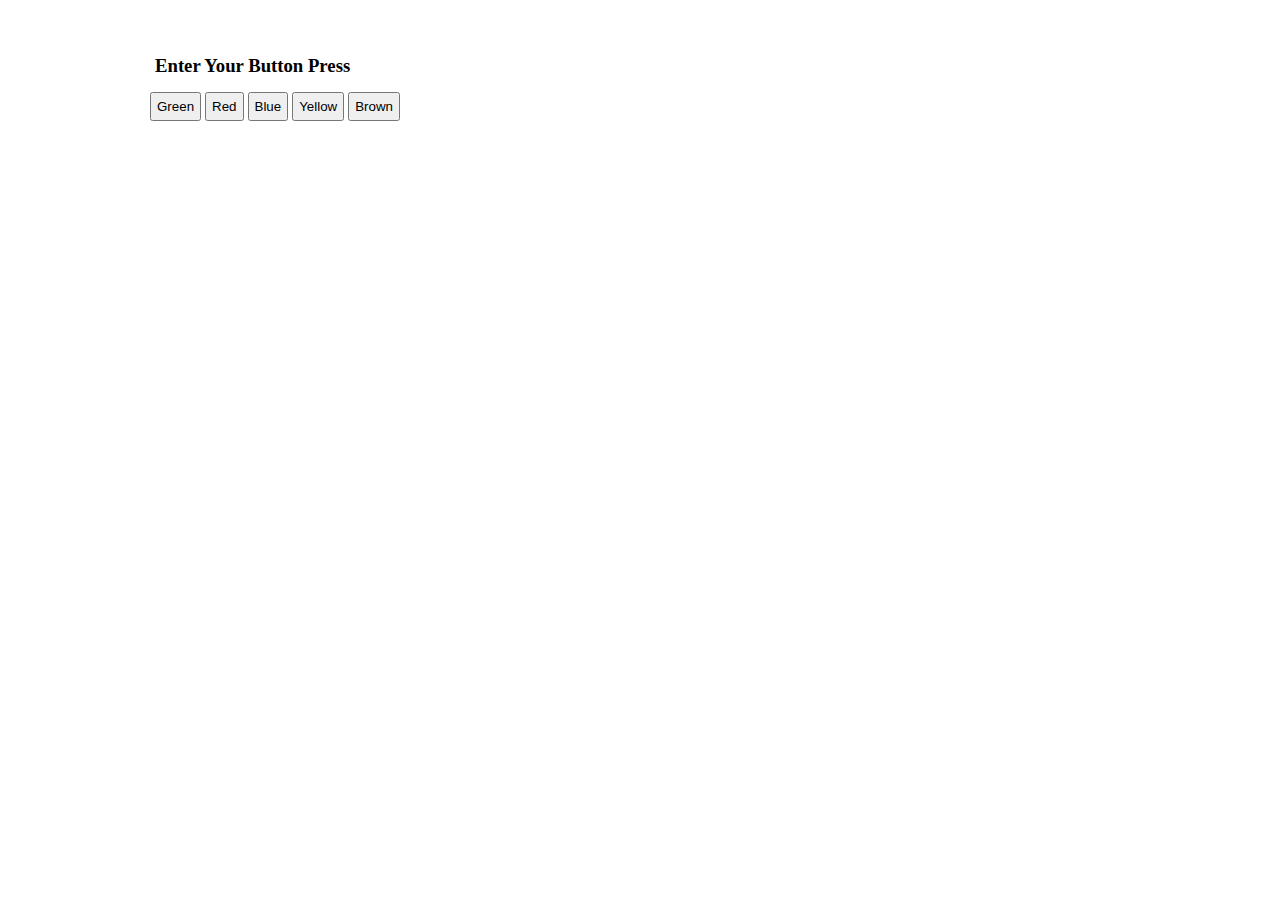
<file: index.html>
<!DOCTYPE html>
<html>
<head>
<title>
Codex Dynamic Javascript
</title>
<style type="text/css" href="style.css">
</style>

<link rel="stylesheet" type="text/css" href="style.css">


<script>

var btn = [

   'Green',
   'Red',
   "Blue",
   "Yellow",
   "Brown"
   
  ];

</script>

</head>

<body id="Bdy">


  <div class="Card">


  <h3>Enter Your Button Press</h3>
  
  
  
  <button id="Btn" value="Green">
  <script>document.write(btn[0]);</script>
  </button>
  
  
  
  <button id="Btn" value="Red">
  <script>document.write(btn[1]);</script>
  </button>
  
  
  
  <button id="Btn" value="Blue">
  <script>document.write(btn[2]);</script>
  </button>
  
  
  
  <button id="Btn" value="Yellow">
  <script>document.write(btn[3]);</script>
  </button>
  
  
  
 
  <button id="Btn" value="Brown">
  <script>document.write(btn[4]);</script>
  </button>
  

 </div>
  
    

  
  
<script type="text/javascript" src="script.js">
</script>
  
  
</body>
</html>
</file>
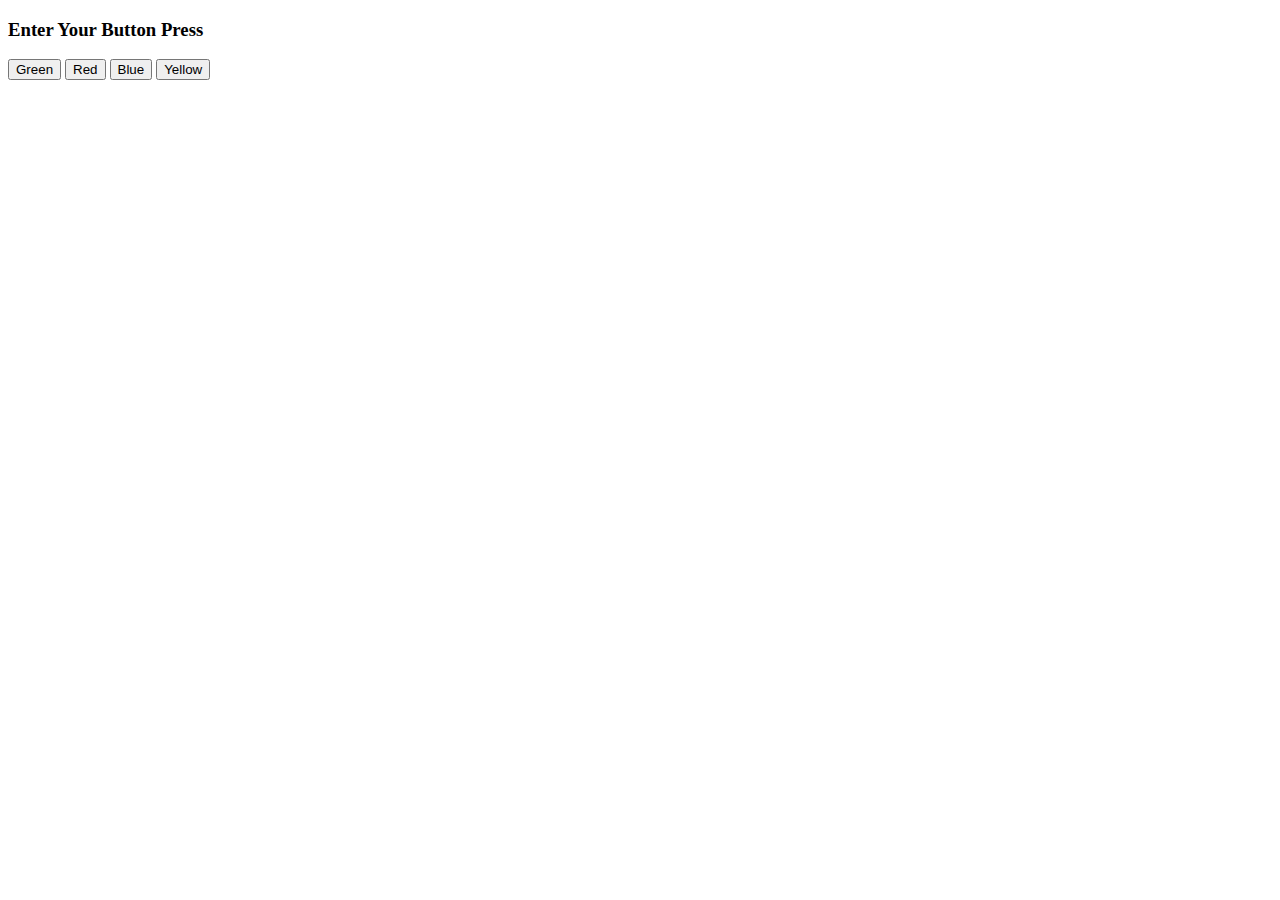
<file: ColorTextCodexDynamic.html>
<!DOCTYPE html>
<html>
<head>
<title>

</title>

<style type="text/css">


</style>


<script type="text/javascript">

var btn =[

   "Green",
   "Red",
   "Blue",
   "Yellow"

  ];
 
  

</script>

</head>
<body id="Bdy">
  <h3>Enter Your Button Press</h3>
  
  
  <div onclick="HB()">
  
  
  <button id="Btn" value="Green">
  <script>document.write(btn[0]);</script>
  </button>
  
  
  
  <button id="Btn" value="Red">
  <script>document.write(btn[1]);</script>
  </button>
  
  
  
  <button id="Btn" value="Blue">
  <script>document.write(btn[2]);</script>
  </button>
  
  
  
  <button id="Btn" value="Yellow">
  <script>document.write(btn[3]);</script>
  </button>
  
  
  <script type="text/javascript">
  
  
  

	   
	   
         for(var i=0; i< 4; i++){

   document.querySelectorAll("#Btn")[i].addEventListener("click", function(){

    var textButton = this.value;
    
    document.querySelector("h3").innerHTML = textButton + " Button is Clicked";
    
      var ColorBody = document.getElementById("Bdy");
          ColorBody.style.backgroundColor=textButton;   
   
   
   
            });


     }

 

 
  </script>
  
  
  
 </div>
  
  
  
</body>
</html>
</file>
<file: style.css>
*{
	
margin:0;
padding:0;	
	
}


body{
	background-color:white;
	
}


.Card{

margin-top:50px;	
margin-left:150px;	
	
}

button{
padding:5px;	
	
}


h3{
padding:5px;
margin-bottom:10px;	
	
}
</file>
